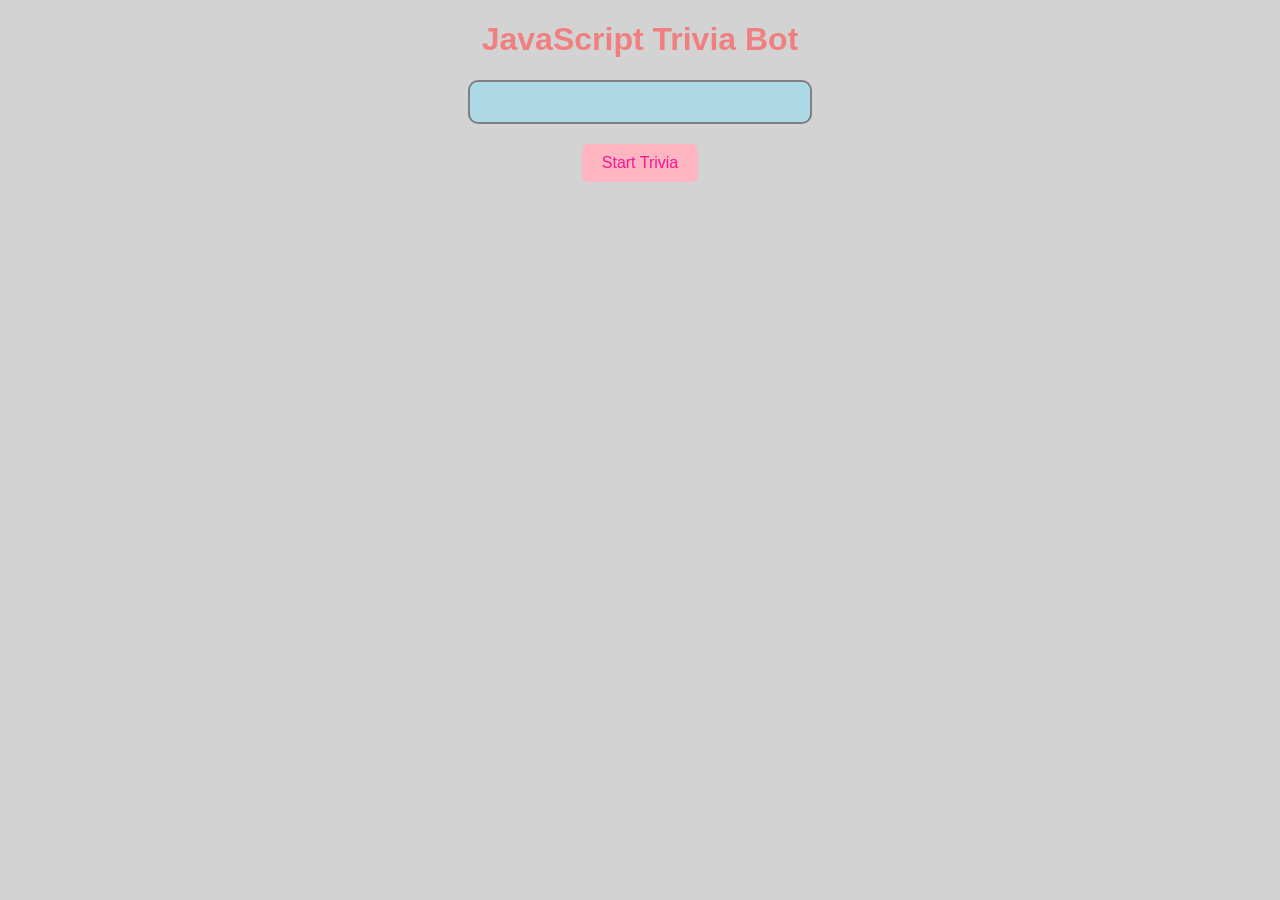
<file: index.html>
<!DOCTYPE html>
<html lang="en">
<head>
  <meta charset="UTF-8" />
  <meta name="viewport" content="width=device-width, initial-scale=1.0" />
  <link rel="stylesheet" href="/bot.css" />
  <title>Trivia Bot</title>
</head>
<body>
  <main class="container">
    <h1>JavaScript Trivia Bot</h1>
    <div class="box1" id="output" aria-live="polite"></div>
    <button type="button" id="startButton">Start Trivia</button>
  </main>

  <script src="/bot.js" defer></script>
</body>
</html>
</file>
<file: bot.css>
body {
  background-color: lightgrey;
  text-align: center;
  font-family: Arial, sans-serif;
}

h1 {
  color: lightcoral;
}

.box1 {
  background-color: lightblue;
  border: 2px solid grey;
  padding: 20px;
  margin: 20px auto;
  border-radius: 10px;
  height: auto;
  width: 300px;
  display: flex;
  flex-direction: column;
  align-items: center;
  justify-content: start;
  overflow-y: auto;
}

button {
  background-color: lightpink;
  border: none;
  padding: 10px 20px;
  font-size: 16px;
  cursor: pointer;
  border-radius: 5px;
  color: deeppink;
}
button:hover {
  background-color: hotpink;
  color: white;
}
</file>
